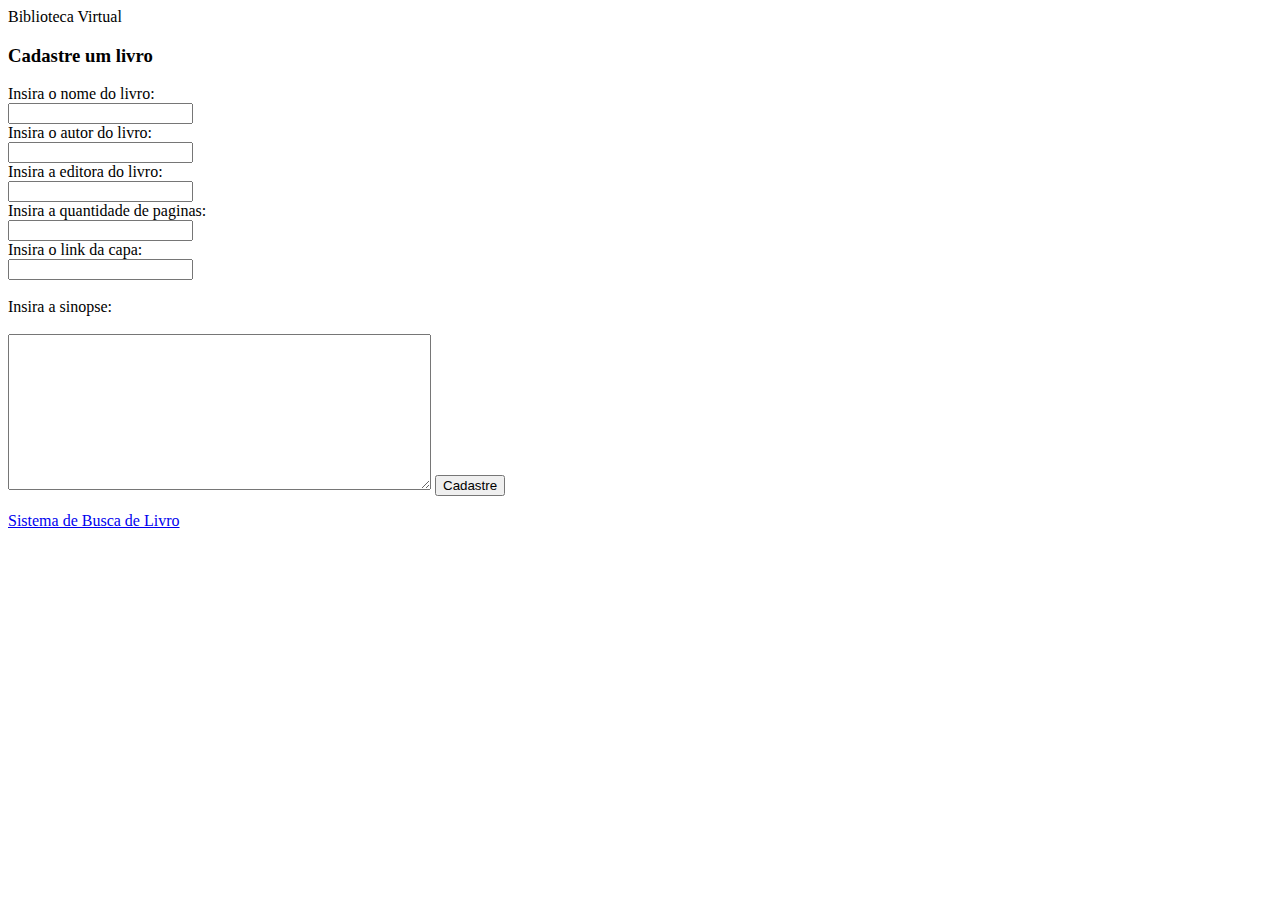
<file: index.html>
<html lang="pt-br">

<head>
  <meta charset="UTF-8">

  <title>Biblioteca</title>
</head>

<body>
  <header>Biblioteca Virtual</header>
  <section>
    <form id="register">
      <h3>Cadastre um livro</h3>
      <label for="bookName">Insira o nome do livro:</label><br>

      <input type="text" name="bookName" id="bookName"><br>

      <label for="bookAuthor">Insira o autor do livro:</label><br>

      <input type="text" name="bookAuthor" id="bookAuthor"><br>

      <label for="bookPublisher">Insira a editora do livro:</label><br>

      <input type="text" name="bookPublisher" id="bookPublisher"><br>

      <label for="numberOfPages">Insira a quantidade de paginas:</label><br>

      <input type="number" name="numberOfPages" id="numberOfPages"><br>

      <label for="bookCover">Insira o link da capa:</label><br>

      <input type="text" name="bookCover" id="bookCover"><br><br>

      <label for="synopsis">Insira a sinopse:</label><br><br>

      <textarea name="synopsis" id="synopsis" cols="50" rows="10"></textarea>

      <button id="btnRegister">Cadastre</button><br>
    </form>
<form action="/index.html" method="post">

<a href="sistemadebusca.html">Sistema de Busca de Livro</a>
    
</body>

</html>
</file>
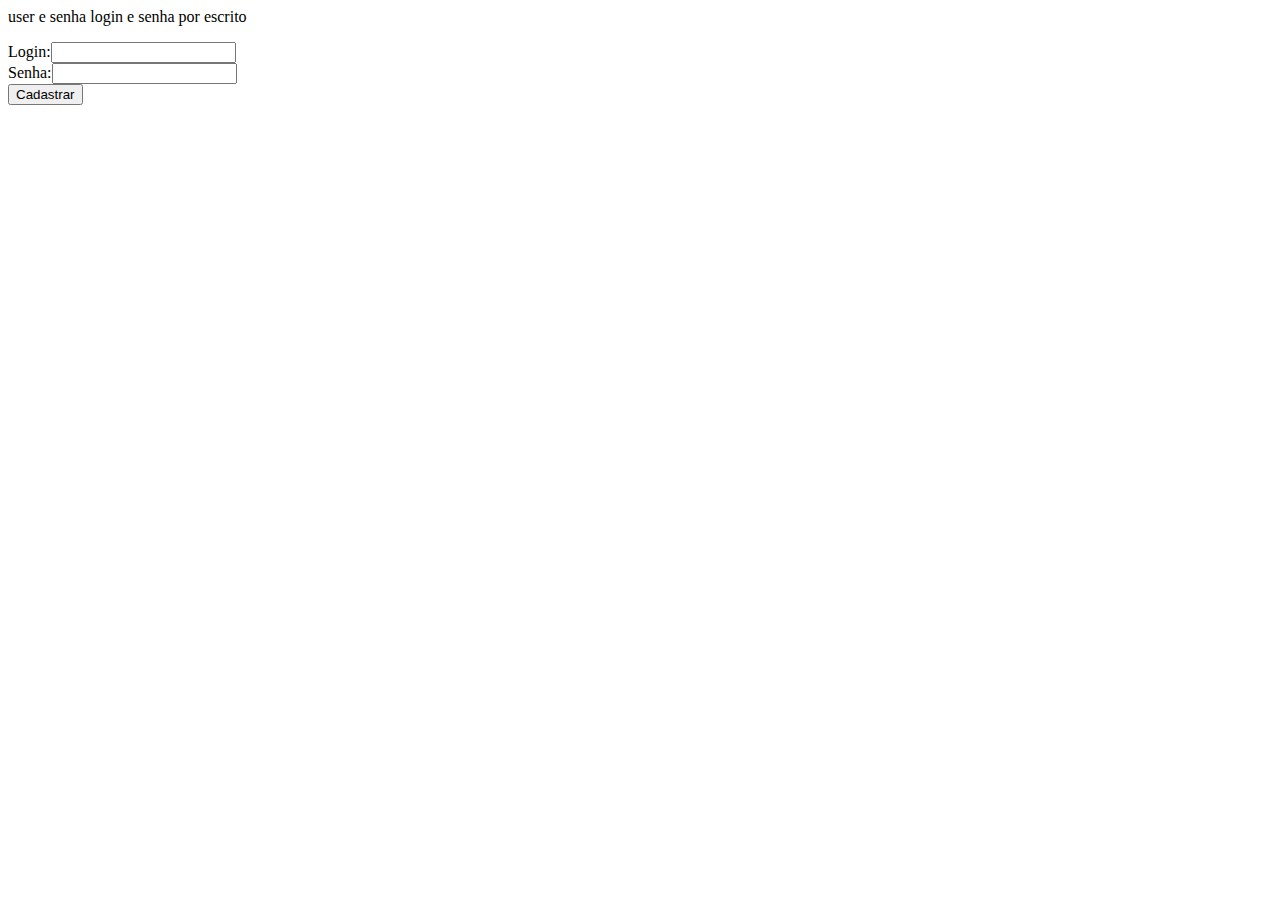
<file: cadastro usuario.html>
<html>
<head>
<title> Cadastro de Usu�rio </title>
</head>
<body>
<p>user e senha login e senha por escrito</p>
<form method="POST" action="index.html">
<label>Login:</label><input type="text" name="login" id="login"><br>
<label>Senha:</label><input type="password" name="senha" id="senha"><br>
<input type="submit" value="Cadastrar" id="cadastrar" name="cadastrar">
</form>
</body>
</html>
</file>
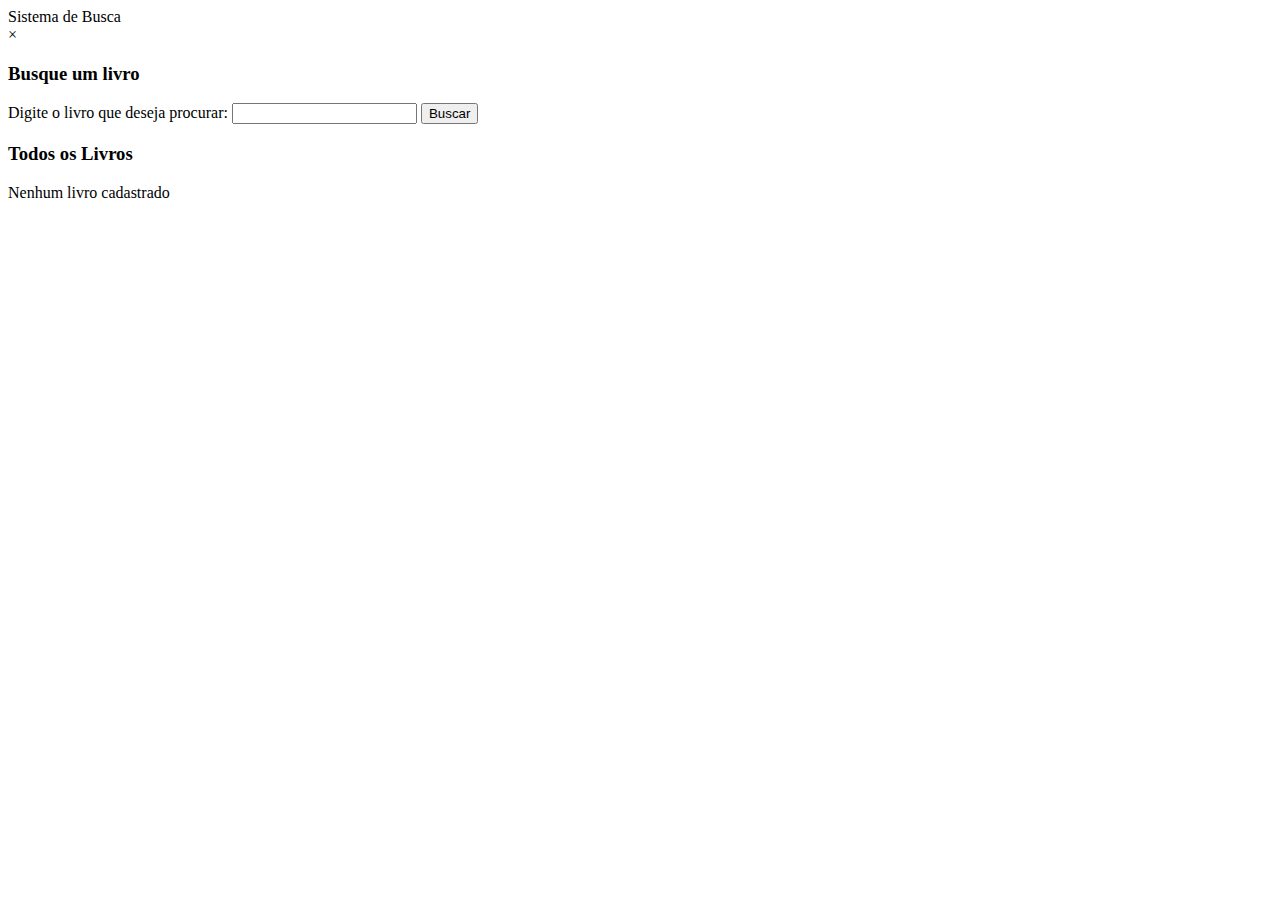
<file: sistemadebusca.html>
<html lang="pt-br">
<head>
  <meta charset="UTF-8">

  <title>Biblioteca</title>
</head>

<body>
  <header>Sistema de Busca</header>
  <section>
<div id="myModal" class="modal">
      <div id="contentModel" class="modal-content">
        <span id="btnCloseModal">&times;</span>
        <h3 id="modalTitle"></h3>
        <p id="txtSynopsis"></p>
      </div>
    </div>

    <div id="listOfBooksSearch">
      <h3>Busque um livro</h3>
      <label for="bookNameSearch">Digite o livro que deseja procurar:</label>
      <input type="text" name="bookNameSearch" id="bookNameSearch">
      <button id="btnSearch">Buscar</button>
      <div id="foundBooks"></div>
    </div>

    <div id="AllBooks">
      <h3 id="titleAllBooks">Todos os Livros</h3>
      <div id="listOfAllBooks">
        <p  id="emptyBookList">Nenhum livro cadastrado</p>
      </div>
    </div>
  </section>
<form action="/index.html" method="post">

    
</body>

</html>
</file>
